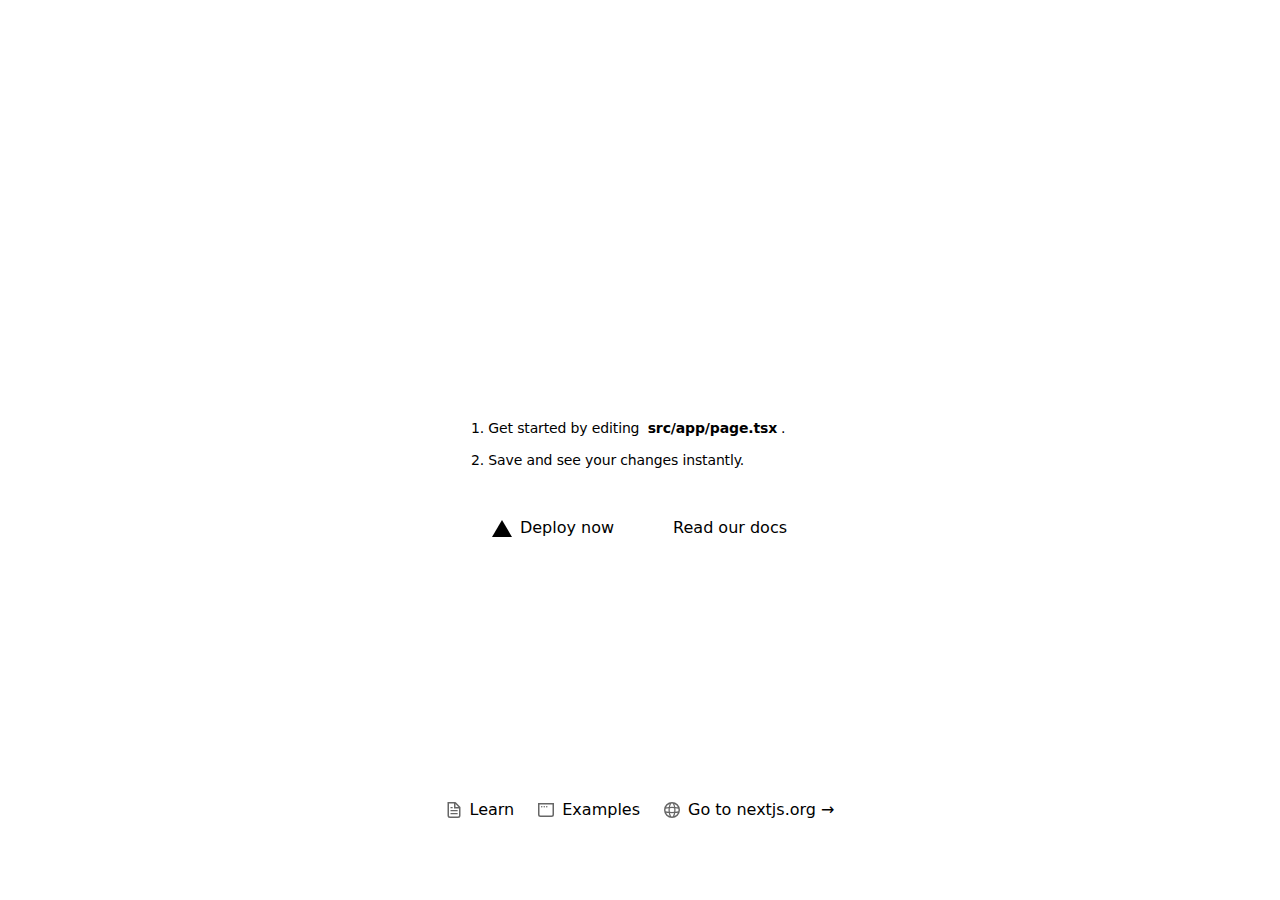
<file: index.html>
<!DOCTYPE html><html lang="ru" class="dark text-foreground bg-background"><head><meta charSet="utf-8"/><meta name="viewport" content="width=device-width, initial-scale=1.0, maximum-scale=1.0, user-scalable=no"/><meta name="viewport" content="width=device-width, initial-scale=1, viewport-fit=cover"/><link rel="preload" as="image" href="/next.svg"/><link rel="stylesheet" href="./_next/static/css/9e25732e2ac1446e.css" data-precedence="next"/><link rel="preload" as="script" fetchPriority="low" href="./_next/static/chunks/webpack-56507a7d6b39f042.js"/><script src="./_next/static/chunks/4bd1b696-b03311408a90ca6f.js" async=""></script><script src="./_next/static/chunks/684-989a3eac55b91224.js" async=""></script><script src="./_next/static/chunks/main-app-9868507f063e5e89.js" async=""></script><script src="./_next/static/chunks/app/layout-dc37178c2149ed8d.js" async=""></script><script src="./_next/static/chunks/63-1af35576d4b371ca.js" async=""></script><script src="./_next/static/chunks/app/page-a7301f3946f22b91.js" async=""></script><meta name="theme-color" content="#000000"/><title>Create Next App</title><meta name="description" content="Generated by create next app"/><link rel="icon" href="/shotix-maintenance/favicon.ico" type="image/x-icon" sizes="16x16"/><script src="./_next/static/chunks/polyfills-42372ed130431b0a.js" noModule=""></script></head><body><div class="grid grid-rows-[20px_1fr_20px] items-center justify-items-center min-h-screen p-8 pb-20 gap-16 sm:p-20 font-[family-name:var(--font-geist-sans)]"><main class="flex flex-col gap-[32px] row-start-2 items-center sm:items-start"><img alt="Next.js logo" width="180" height="38" decoding="async" data-nimg="1" class="dark:invert" style="color:transparent" src="/next.svg"/><ol class="list-inside list-decimal text-sm/6 text-center sm:text-left font-[family-name:var(--font-geist-mono)]"><li class="mb-2 tracking-[-.01em]">Get started by editing<!-- --> <code class="bg-black/[.05] dark:bg-white/[.06] px-1 py-0.5 rounded font-[family-name:var(--font-geist-mono)] font-semibold">src/app/page.tsx</code>.</li><li class="tracking-[-.01em]">Save and see your changes instantly.</li></ol><div class="flex gap-4 items-center flex-col sm:flex-row"><a class="rounded-full border border-solid border-transparent transition-colors flex items-center justify-center bg-foreground text-background gap-2 hover:bg-[#383838] dark:hover:bg-[#ccc] font-medium text-sm sm:text-base h-10 sm:h-12 px-4 sm:px-5 sm:w-auto" href="https://vercel.com/new?utm_source=create-next-app&amp;utm_medium=appdir-template-tw&amp;utm_campaign=create-next-app" target="_blank" rel="noopener noreferrer"><img alt="Vercel logomark" loading="lazy" width="20" height="20" decoding="async" data-nimg="1" class="dark:invert" style="color:transparent" src="/vercel.svg"/>Deploy now</a><a class="rounded-full border border-solid border-black/[.08] dark:border-white/[.145] transition-colors flex items-center justify-center hover:bg-[#f2f2f2] dark:hover:bg-[#1a1a1a] hover:border-transparent font-medium text-sm sm:text-base h-10 sm:h-12 px-4 sm:px-5 w-full sm:w-auto md:w-[158px]" href="https://nextjs.org/docs?utm_source=create-next-app&amp;utm_medium=appdir-template-tw&amp;utm_campaign=create-next-app" target="_blank" rel="noopener noreferrer">Read our docs</a></div></main><footer class="row-start-3 flex gap-[24px] flex-wrap items-center justify-center"><a class="flex items-center gap-2 hover:underline hover:underline-offset-4" href="https://nextjs.org/learn?utm_source=create-next-app&amp;utm_medium=appdir-template-tw&amp;utm_campaign=create-next-app" target="_blank" rel="noopener noreferrer"><img aria-hidden="true" alt="File icon" loading="lazy" width="16" height="16" decoding="async" data-nimg="1" style="color:transparent" src="/file.svg"/>Learn</a><a class="flex items-center gap-2 hover:underline hover:underline-offset-4" href="https://vercel.com/templates?framework=next.js&amp;utm_source=create-next-app&amp;utm_medium=appdir-template-tw&amp;utm_campaign=create-next-app" target="_blank" rel="noopener noreferrer"><img aria-hidden="true" alt="Window icon" loading="lazy" width="16" height="16" decoding="async" data-nimg="1" style="color:transparent" src="/window.svg"/>Examples</a><a class="flex items-center gap-2 hover:underline hover:underline-offset-4" href="https://nextjs.org?utm_source=create-next-app&amp;utm_medium=appdir-template-tw&amp;utm_campaign=create-next-app" target="_blank" rel="noopener noreferrer"><img aria-hidden="true" alt="Globe icon" loading="lazy" width="16" height="16" decoding="async" data-nimg="1" style="color:transparent" src="/globe.svg"/>Go to nextjs.org →</a></footer></div><script src="./_next/static/chunks/webpack-56507a7d6b39f042.js" async=""></script><script>(self.__next_f=self.__next_f||[]).push([0])</script><script>self.__next_f.push([1,"1:\"$Sreact.fragment\"\n2:I[881,[\"177\",\"static/chunks/app/layout-dc37178c2149ed8d.js\"],\"Providers\"]\n3:I[7555,[],\"\"]\n4:I[1295,[],\"\"]\n5:I[3063,[\"63\",\"static/chunks/63-1af35576d4b371ca.js\",\"974\",\"static/chunks/app/page-a7301f3946f22b91.js\"],\"Image\"]\n6:I[9665,[],\"OutletBoundary\"]\n9:I[9665,[],\"ViewportBoundary\"]\nb:I[9665,[],\"MetadataBoundary\"]\nd:I[6614,[],\"\"]\n:HL[\"./_next/static/css/9e25732e2ac1446e.css\",\"style\"]\n"])</script><script>self.__next_f.push([1,"0:{\"P\":null,\"b\":\"Q1M6eBPz_KaqCI1LCPFPg\",\"p\":\".\",\"c\":[\"\",\"\"],\"i\":false,\"f\":[[[\"\",{\"children\":[\"__PAGE__\",{}]},\"$undefined\",\"$undefined\",true],[\"\",[\"$\",\"$1\",\"c\",{\"children\":[[[\"$\",\"link\",\"0\",{\"rel\":\"stylesheet\",\"href\":\"./_next/static/css/9e25732e2ac1446e.css\",\"precedence\":\"next\",\"crossOrigin\":\"$undefined\",\"nonce\":\"$undefined\"}]],[\"$\",\"html\",null,{\"lang\":\"ru\",\"className\":\"dark text-foreground bg-background\",\"children\":[[\"$\",\"head\",null,{\"children\":[\"$\",\"meta\",null,{\"name\":\"viewport\",\"content\":\"width=device-width, initial-scale=1.0, maximum-scale=1.0, user-scalable=no\"}]}],[\"$\",\"body\",null,{\"children\":[\"$\",\"$L2\",null,{\"children\":[\"$\",\"$L3\",null,{\"parallelRouterKey\":\"children\",\"error\":\"$undefined\",\"errorStyles\":\"$undefined\",\"errorScripts\":\"$undefined\",\"template\":[\"$\",\"$L4\",null,{}],\"templateStyles\":\"$undefined\",\"templateScripts\":\"$undefined\",\"notFound\":[[[\"$\",\"title\",null,{\"children\":\"404: This page could not be found.\"}],[\"$\",\"div\",null,{\"style\":{\"fontFamily\":\"system-ui,\\\"Segoe UI\\\",Roboto,Helvetica,Arial,sans-serif,\\\"Apple Color Emoji\\\",\\\"Segoe UI Emoji\\\"\",\"height\":\"100vh\",\"textAlign\":\"center\",\"display\":\"flex\",\"flexDirection\":\"column\",\"alignItems\":\"center\",\"justifyContent\":\"center\"},\"children\":[\"$\",\"div\",null,{\"children\":[[\"$\",\"style\",null,{\"dangerouslySetInnerHTML\":{\"__html\":\"body{color:#000;background:#fff;margin:0}.next-error-h1{border-right:1px solid rgba(0,0,0,.3)}@media (prefers-color-scheme:dark){body{color:#fff;background:#000}.next-error-h1{border-right:1px solid rgba(255,255,255,.3)}}\"}}],[\"$\",\"h1\",null,{\"className\":\"next-error-h1\",\"style\":{\"display\":\"inline-block\",\"margin\":\"0 20px 0 0\",\"padding\":\"0 23px 0 0\",\"fontSize\":24,\"fontWeight\":500,\"verticalAlign\":\"top\",\"lineHeight\":\"49px\"},\"children\":404}],[\"$\",\"div\",null,{\"style\":{\"display\":\"inline-block\"},\"children\":[\"$\",\"h2\",null,{\"style\":{\"fontSize\":14,\"fontWeight\":400,\"lineHeight\":\"49px\",\"margin\":0},\"children\":\"This page could not be found.\"}]}]]}]}]],[]],\"forbidden\":\"$undefined\",\"unauthorized\":\"$undefined\"}]}]}]]}]]}],{\"children\":[\"__PAGE__\",[\"$\",\"$1\",\"c\",{\"children\":[[\"$\",\"div\",null,{\"className\":\"grid grid-rows-[20px_1fr_20px] items-center justify-items-center min-h-screen p-8 pb-20 gap-16 sm:p-20 font-[family-name:var(--font-geist-sans)]\",\"children\":[[\"$\",\"main\",null,{\"className\":\"flex flex-col gap-[32px] row-start-2 items-center sm:items-start\",\"children\":[[\"$\",\"$L5\",null,{\"className\":\"dark:invert\",\"src\":\"/next.svg\",\"alt\":\"Next.js logo\",\"width\":180,\"height\":38,\"priority\":true}],[\"$\",\"ol\",null,{\"className\":\"list-inside list-decimal text-sm/6 text-center sm:text-left font-[family-name:var(--font-geist-mono)]\",\"children\":[[\"$\",\"li\",null,{\"className\":\"mb-2 tracking-[-.01em]\",\"children\":[\"Get started by editing\",\" \",[\"$\",\"code\",null,{\"className\":\"bg-black/[.05] dark:bg-white/[.06] px-1 py-0.5 rounded font-[family-name:var(--font-geist-mono)] font-semibold\",\"children\":\"src/app/page.tsx\"}],\".\"]}],[\"$\",\"li\",null,{\"className\":\"tracking-[-.01em]\",\"children\":\"Save and see your changes instantly.\"}]]}],[\"$\",\"div\",null,{\"className\":\"flex gap-4 items-center flex-col sm:flex-row\",\"children\":[[\"$\",\"a\",null,{\"className\":\"rounded-full border border-solid border-transparent transition-colors flex items-center justify-center bg-foreground text-background gap-2 hover:bg-[#383838] dark:hover:bg-[#ccc] font-medium text-sm sm:text-base h-10 sm:h-12 px-4 sm:px-5 sm:w-auto\",\"href\":\"https://vercel.com/new?utm_source=create-next-app\u0026utm_medium=appdir-template-tw\u0026utm_campaign=create-next-app\",\"target\":\"_blank\",\"rel\":\"noopener noreferrer\",\"children\":[[\"$\",\"$L5\",null,{\"className\":\"dark:invert\",\"src\":\"/vercel.svg\",\"alt\":\"Vercel logomark\",\"width\":20,\"height\":20}],\"Deploy now\"]}],[\"$\",\"a\",null,{\"className\":\"rounded-full border border-solid border-black/[.08] dark:border-white/[.145] transition-colors flex items-center justify-center hover:bg-[#f2f2f2] dark:hover:bg-[#1a1a1a] hover:border-transparent font-medium text-sm sm:text-base h-10 sm:h-12 px-4 sm:px-5 w-full sm:w-auto md:w-[158px]\",\"href\":\"https://nextjs.org/docs?utm_source=create-next-app\u0026utm_medium=appdir-template-tw\u0026utm_campaign=create-next-app\",\"target\":\"_blank\",\"rel\":\"noopener noreferrer\",\"children\":\"Read our docs\"}]]}]]}],[\"$\",\"footer\",null,{\"className\":\"row-start-3 flex gap-[24px] flex-wrap items-center justify-center\",\"children\":[[\"$\",\"a\",null,{\"className\":\"flex items-center gap-2 hover:underline hover:underline-offset-4\",\"href\":\"https://nextjs.org/learn?utm_source=create-next-app\u0026utm_medium=appdir-template-tw\u0026utm_campaign=create-next-app\",\"target\":\"_blank\",\"rel\":\"noopener noreferrer\",\"children\":[[\"$\",\"$L5\",null,{\"aria-hidden\":true,\"src\":\"/file.svg\",\"alt\":\"File icon\",\"width\":16,\"height\":16}],\"Learn\"]}],[\"$\",\"a\",null,{\"className\":\"flex items-center gap-2 hover:underline hover:underline-offset-4\",\"href\":\"https://vercel.com/templates?framework=next.js\u0026utm_source=create-next-app\u0026utm_medium=appdir-template-tw\u0026utm_campaign=create-next-app\",\"target\":\"_blank\",\"rel\":\"noopener noreferrer\",\"children\":[[\"$\",\"$L5\",null,{\"aria-hidden\":true,\"src\":\"/window.svg\",\"alt\":\"Window icon\",\"width\":16,\"height\":16}],\"Examples\"]}],[\"$\",\"a\",null,{\"className\":\"flex items-center gap-2 hover:underline hover:underline-offset-4\",\"href\":\"https://nextjs.org?utm_source=create-next-app\u0026utm_medium=appdir-template-tw\u0026utm_campaign=create-next-app\",\"target\":\"_blank\",\"rel\":\"noopener noreferrer\",\"children\":[[\"$\",\"$L5\",null,{\"aria-hidden\":true,\"src\":\"/globe.svg\",\"alt\":\"Globe icon\",\"width\":16,\"height\":16}],\"Go to nextjs.org →\"]}]]}]]}],\"$undefined\",null,[\"$\",\"$L6\",null,{\"children\":[\"$L7\",\"$L8\",null]}]]}],{},null,false]},null,false],[\"$\",\"$1\",\"h\",{\"children\":[null,[\"$\",\"$1\",\"JZmG9nXXUObX1k8yE6-Qa\",{\"children\":[[\"$\",\"$L9\",null,{\"children\":\"$La\"}],null]}],[\"$\",\"$Lb\",null,{\"children\":\"$Lc\"}]]}],false]],\"m\":\"$undefined\",\"G\":[\"$d\",\"$undefined\"],\"s\":false,\"S\":true}\n"])</script><script>self.__next_f.push([1,"a:[[\"$\",\"meta\",\"0\",{\"charSet\":\"utf-8\"}],[\"$\",\"meta\",\"1\",{\"name\":\"viewport\",\"content\":\"width=device-width, initial-scale=1, viewport-fit=cover\"}],[\"$\",\"meta\",\"2\",{\"name\":\"theme-color\",\"content\":\"#000000\"}]]\n7:null\n"])</script><script>self.__next_f.push([1,"8:null\nc:[[\"$\",\"title\",\"0\",{\"children\":\"Create Next App\"}],[\"$\",\"meta\",\"1\",{\"name\":\"description\",\"content\":\"Generated by create next app\"}],[\"$\",\"link\",\"2\",{\"rel\":\"icon\",\"href\":\"/shotix-maintenance/favicon.ico\",\"type\":\"image/x-icon\",\"sizes\":\"16x16\"}]]\n"])</script></body></html>
</file>
<file: _next/static/css/9e25732e2ac1446e.css>
*,:after,:before{--tw-border-spacing-x:0;--tw-border-spacing-y:0;--tw-translate-x:0;--tw-translate-y:0;--tw-rotate:0;--tw-skew-x:0;--tw-skew-y:0;--tw-scale-x:1;--tw-scale-y:1;--tw-pan-x: ;--tw-pan-y: ;--tw-pinch-zoom: ;--tw-scroll-snap-strictness:proximity;--tw-gradient-from-position: ;--tw-gradient-via-position: ;--tw-gradient-to-position: ;--tw-ordinal: ;--tw-slashed-zero: ;--tw-numeric-figure: ;--tw-numeric-spacing: ;--tw-numeric-fraction: ;--tw-ring-inset: ;--tw-ring-offset-width:0px;--tw-ring-offset-color:#fff;--tw-ring-color:rgb(59 130 246/0.5);--tw-ring-offset-shadow:0 0 #0000;--tw-ring-shadow:0 0 #0000;--tw-shadow:0 0 #0000;--tw-shadow-colored:0 0 #0000;--tw-blur: ;--tw-brightness: ;--tw-contrast: ;--tw-grayscale: ;--tw-hue-rotate: ;--tw-invert: ;--tw-saturate: ;--tw-sepia: ;--tw-drop-shadow: ;--tw-backdrop-blur: ;--tw-backdrop-brightness: ;--tw-backdrop-contrast: ;--tw-backdrop-grayscale: ;--tw-backdrop-hue-rotate: ;--tw-backdrop-invert: ;--tw-backdrop-opacity: ;--tw-backdrop-saturate: ;--tw-backdrop-sepia: ;--tw-contain-size: ;--tw-contain-layout: ;--tw-contain-paint: ;--tw-contain-style: }::backdrop{--tw-border-spacing-x:0;--tw-border-spacing-y:0;--tw-translate-x:0;--tw-translate-y:0;--tw-rotate:0;--tw-skew-x:0;--tw-skew-y:0;--tw-scale-x:1;--tw-scale-y:1;--tw-pan-x: ;--tw-pan-y: ;--tw-pinch-zoom: ;--tw-scroll-snap-strictness:proximity;--tw-gradient-from-position: ;--tw-gradient-via-position: ;--tw-gradient-to-position: ;--tw-ordinal: ;--tw-slashed-zero: ;--tw-numeric-figure: ;--tw-numeric-spacing: ;--tw-numeric-fraction: ;--tw-ring-inset: ;--tw-ring-offset-width:0px;--tw-ring-offset-color:#fff;--tw-ring-color:rgb(59 130 246/0.5);--tw-ring-offset-shadow:0 0 #0000;--tw-ring-shadow:0 0 #0000;--tw-shadow:0 0 #0000;--tw-shadow-colored:0 0 #0000;--tw-blur: ;--tw-brightness: ;--tw-contrast: ;--tw-grayscale: ;--tw-hue-rotate: ;--tw-invert: ;--tw-saturate: ;--tw-sepia: ;--tw-drop-shadow: ;--tw-backdrop-blur: ;--tw-backdrop-brightness: ;--tw-backdrop-contrast: ;--tw-backdrop-grayscale: ;--tw-backdrop-hue-rotate: ;--tw-backdrop-invert: ;--tw-backdrop-opacity: ;--tw-backdrop-saturate: ;--tw-backdrop-sepia: ;--tw-contain-size: ;--tw-contain-layout: ;--tw-contain-paint: ;--tw-contain-style: }/*
! tailwindcss v3.4.17 | MIT License | https://tailwindcss.com
*/*,:after,:before{box-sizing:border-box;border:0 solid #e5e7eb}:after,:before{--tw-content:""}:host,html{line-height:1.5;-webkit-text-size-adjust:100%;-moz-tab-size:4;-o-tab-size:4;tab-size:4;font-family:ui-sans-serif,system-ui,sans-serif,Apple Color Emoji,Segoe UI Emoji,Segoe UI Symbol,Noto Color Emoji;font-feature-settings:normal;font-variation-settings:normal;-webkit-tap-highlight-color:transparent}body{margin:0;line-height:inherit}hr{height:0;color:inherit;border-top-width:1px}abbr:where([title]){-webkit-text-decoration:underline dotted;text-decoration:underline dotted}h1,h2,h3,h4,h5,h6{font-size:inherit;font-weight:inherit}a{color:inherit;text-decoration:inherit}b,strong{font-weight:bolder}code,kbd,pre,samp{font-family:ui-monospace,SFMono-Regular,Menlo,Monaco,Consolas,Liberation Mono,Courier New,monospace;font-feature-settings:normal;font-variation-settings:normal;font-size:1em}small{font-size:80%}sub,sup{font-size:75%;line-height:0;position:relative;vertical-align:baseline}sub{bottom:-.25em}sup{top:-.5em}table{text-indent:0;border-color:inherit;border-collapse:collapse}button,input,optgroup,select,textarea{font-family:inherit;font-feature-settings:inherit;font-variation-settings:inherit;font-size:100%;font-weight:inherit;line-height:inherit;letter-spacing:inherit;color:inherit;margin:0;padding:0}button,select{text-transform:none}button,input:where([type=button]),input:where([type=reset]),input:where([type=submit]){-webkit-appearance:button;background-color:transparent;background-image:none}:-moz-focusring{outline:auto}:-moz-ui-invalid{box-shadow:none}progress{vertical-align:baseline}::-webkit-inner-spin-button,::-webkit-outer-spin-button{height:auto}[type=search]{-webkit-appearance:textfield;outline-offset:-2px}::-webkit-search-decoration{-webkit-appearance:none}::-webkit-file-upload-button{-webkit-appearance:button;font:inherit}summary{display:list-item}blockquote,dd,dl,figure,h1,h2,h3,h4,h5,h6,hr,p,pre{margin:0}fieldset{margin:0}fieldset,legend{padding:0}menu,ol,ul{list-style:none;margin:0;padding:0}dialog{padding:0}textarea{resize:vertical}input::-moz-placeholder,textarea::-moz-placeholder{opacity:1;color:#9ca3af}input::placeholder,textarea::placeholder{opacity:1;color:#9ca3af}[role=button],button{cursor:pointer}:disabled{cursor:default}audio,canvas,embed,iframe,img,object,svg,video{display:block;vertical-align:middle}img,video{max-width:100%;height:auto}[hidden]:where(:not([hidden=until-found])){display:none}:root{--twc-transparent:0 0% 0%;--twc-transparent-opacity:0;--twc-white:0 0% 100%;--twc-lava:14.800000000000011 77.4% 54.9%;--twc-orange:32.30000000000001 88.9% 54.1%;--twc-green:155.79999999999995 100% 39.4%;--twc-yellow:#ffdd77;--twc-rose:#ff5f75;--twc-blue:207.10000000000002 100% 65.3%;--twc-black:#000000;--twc-pink-light:328 100% 70.2%;--twc-pink:329.1 100% 67.3%;--twc-pink-dark:329.1 89.3% 63.3%;--twc-cyan-light:194.29999999999995 93.2% 65.5%;--twc-cyan:194.20000000000005 79.8% 53.3%;--twc-cyan-dark:194.5 78% 48%;--twc-gray:0 0% 0%;--twc-gray-opacity:0;--twc-fill-primary:246.32deg 65.52% 5.69%/43%;--twc-fill-secondary:0 0% 11.8%;--twc-fill-tertiary:255.56deg 25.71% 20.59%/34.9%;--twc-fill-quaternary:0 0% 29.8%;--twc-fill-quinary:#1b1c1e;--twc-fill-switch:#373143;--twc-label-primary:0 0% 100%;--twc-label-secondary:0 0.8% 51.4%;--twc-label-tertiary:0 0% 43.1%;--twc-separator-primary:#1d1c20;--twc-separator-secondary:0 0% 29.8%}.absolute{position:absolute}.relative{position:relative}.bottom-0{bottom:0}.left-0{left:0}.right-0{right:0}.top-0{top:0}.z-10{z-index:10}.row-start-2{grid-row-start:2}.row-start-3{grid-row-start:3}.mb-2{margin-bottom:.5rem}.mb-5{margin-bottom:1.25rem}.mb-8{margin-bottom:2rem}.mb-9{margin-bottom:2.25rem}.mt-\[-50px\]{margin-top:-50px}.flex{display:flex}.grid{display:grid}.h-10{height:2.5rem}.h-dvh{height:100dvh}.min-h-screen{min-height:100vh}.w-full{width:100%}.list-inside{list-style-position:inside}.list-decimal{list-style-type:decimal}.grid-rows-\[20px_1fr_20px\]{grid-template-rows:20px 1fr 20px}.flex-col{flex-direction:column}.flex-wrap{flex-wrap:wrap}.items-center{align-items:center}.justify-center{justify-content:center}.justify-items-center{justify-items:center}.gap-16{gap:4rem}.gap-2{gap:.5rem}.gap-4{gap:1rem}.gap-\[24px\]{gap:24px}.gap-\[32px\]{gap:32px}.whitespace-pre-line{white-space:pre-line}.rounded{border-radius:.25rem}.rounded-full{border-radius:9999px}.rounded-xl{border-radius:.75rem}.border{border-width:1px}.border-solid{border-style:solid}.border-black\/\[\.08\]{border-color:rgb(0 0 0/.08)}.border-transparent{border-color:transparent}.bg-black\/\[\.05\]{background-color:rgb(0 0 0/.05)}.bg-fill-button{background-color:var(--twc-yellow)}.bg-fill-menu{background-color:var(--twc-black)}.object-cover{-o-object-fit:cover;object-fit:cover}.object-top{-o-object-position:top;object-position:top}.p-5{padding:1.25rem}.p-8{padding:2rem}.px-1{padding-left:.25rem;padding-right:.25rem}.px-4{padding-left:1rem;padding-right:1rem}.py-0\.5{padding-top:.125rem;padding-bottom:.125rem}.py-5{padding-top:1.25rem;padding-bottom:1.25rem}.pb-20{padding-bottom:5rem}.text-center{text-align:center}.font-\[family-name\:var\(--font-geist-mono\)\]{font-family:var(--font-geist-mono)}.font-\[family-name\:var\(--font-geist-sans\)\]{font-family:var(--font-geist-sans)}.text-2xl{font-size:1.5rem;line-height:2rem}.text-base{font-size:1rem;line-height:1.5rem}.text-sm{font-size:.875rem;line-height:1.25rem}.text-sm\/6{font-size:.875rem;line-height:1.5rem}.font-bold{font-weight:700}.font-extrabold{font-weight:800}.font-medium{font-weight:500}.font-semibold{font-weight:600}.tracking-\[-\.01em\]{letter-spacing:-.01em}.text-label-black{color:var(--twc-black)}.text-label-gray{--tw-text-opacity:1;color:rgb(170 170 170/var(--tw-text-opacity,1))}.text-label-white{--tw-text-opacity:1;color:rgb(255 255 255/var(--tw-text-opacity,1))}.transition-colors{transition-property:color,background-color,border-color,text-decoration-color,fill,stroke;transition-timing-function:cubic-bezier(.4,0,.2,1);transition-duration:.15s}html{font-size:16px;padding:0!important;overflow-x:hidden;scroll-padding-top:64px}body{min-height:100vh}.hover\:border-transparent:hover{border-color:transparent}.hover\:bg-\[\#383838\]:hover{--tw-bg-opacity:1;background-color:rgb(56 56 56/var(--tw-bg-opacity,1))}.hover\:bg-\[\#f2f2f2\]:hover{--tw-bg-opacity:1;background-color:rgb(242 242 242/var(--tw-bg-opacity,1))}.hover\:underline:hover{text-decoration-line:underline}.hover\:underline-offset-4:hover{text-underline-offset:4px}.dark\:border-white\/\[\.145\]:is(.dark *){border-color:rgb(255 255 255/.145)}.dark\:bg-white\/\[\.06\]:is(.dark *){background-color:rgb(255 255 255/.06)}.dark\:invert:is(.dark *){--tw-invert:invert(100%);filter:var(--tw-blur) var(--tw-brightness) var(--tw-contrast) var(--tw-grayscale) var(--tw-hue-rotate) var(--tw-invert) var(--tw-saturate) var(--tw-sepia) var(--tw-drop-shadow)}.dark\:hover\:bg-\[\#1a1a1a\]:hover:is(.dark *){--tw-bg-opacity:1;background-color:rgb(26 26 26/var(--tw-bg-opacity,1))}.dark\:hover\:bg-\[\#ccc\]:hover:is(.dark *){--tw-bg-opacity:1;background-color:rgb(204 204 204/var(--tw-bg-opacity,1))}@media (min-width:640px){.sm\:h-12{height:3rem}.sm\:w-auto{width:auto}.sm\:flex-row{flex-direction:row}.sm\:items-start{align-items:flex-start}.sm\:p-20{padding:5rem}.sm\:px-5{padding-left:1.25rem;padding-right:1.25rem}.sm\:text-left{text-align:left}.sm\:text-base{font-size:1rem;line-height:1.5rem}}@media (min-width:768px){.md\:w-\[158px\]{width:158px}}
</file>
